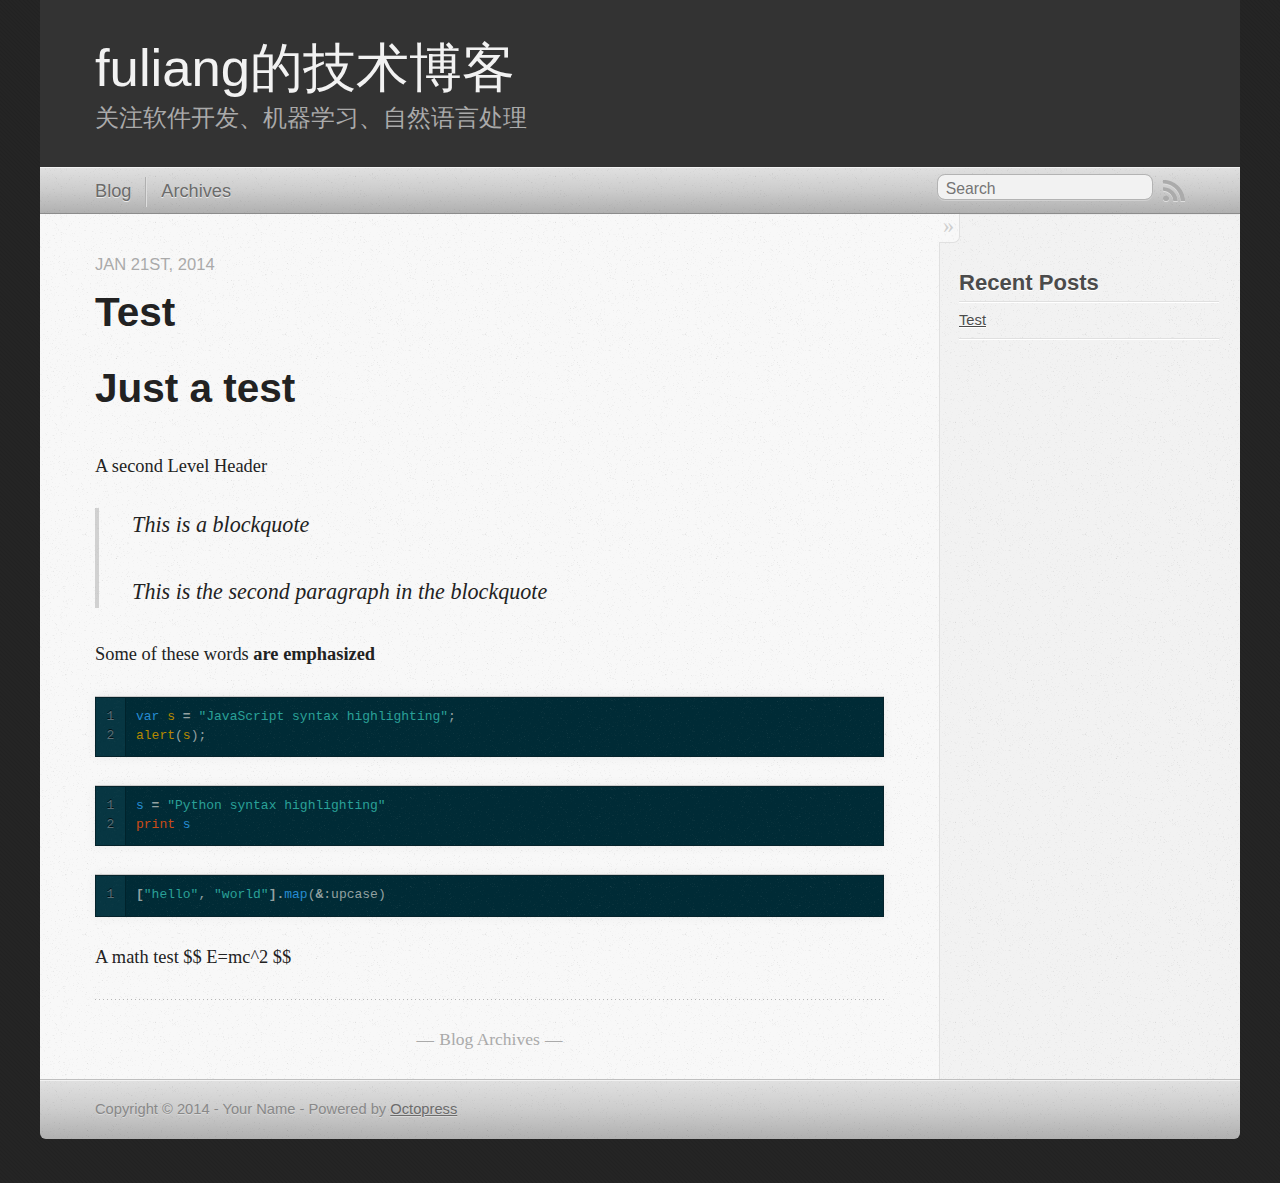
<file: index.html>
<!DOCTYPE html>
<!--[if IEMobile 7 ]><html class="no-js iem7"><![endif]-->
<!--[if lt IE 9]><html class="no-js lte-ie8"><![endif]-->
<!--[if (gt IE 8)|(gt IEMobile 7)|!(IEMobile)|!(IE)]><!--><html class="no-js" lang="en"><!--<![endif]-->
<head>
  <meta charset="utf-8">
  <title>fuliang的技术博客</title>
  <meta name="author" content="Your Name">

  
  <meta name="description" content="Just a test
A second Level Header This is a blockquote This is the second paragraph in the blockquote Some of these words are emphasized 1
2
var s &hellip;">
  

  <!-- http://t.co/dKP3o1e -->
  <meta name="HandheldFriendly" content="True">
  <meta name="MobileOptimized" content="320">
  <meta name="viewport" content="width=device-width, initial-scale=1">

  
  <link rel="canonical" href="http://fuliang.github.io">
  <link href="/favicon.png" rel="icon">
  <link href="/stylesheets/screen.css" media="screen, projection" rel="stylesheet" type="text/css">
  <link href="/atom.xml" rel="alternate" title="fuliang的技术博客" type="application/atom+xml">
  <script src="/javascripts/modernizr-2.0.js"></script>
  <script src="//ajax.googleapis.com/ajax/libs/jquery/1.9.1/jquery.min.js"></script>
  <script>!window.jQuery && document.write(unescape('%3Cscript src="./javascripts/libs/jquery.min.js"%3E%3C/script%3E'))</script>
  <script src="/javascripts/octopress.js" type="text/javascript"></script>
  <!--Fonts from Google"s Web font directory at http://google.com/webfonts -->
<!--<link href="http://fonts.googleapis.com/css?family=PT+Serif:regular,italic,bold,bolditalic" rel="stylesheet" type="text/css">
<link href="http://fonts.googleapis.com/css?family=PT+Sans:regular,italic,bold,bolditalic" rel="stylesheet" type="text/css">-->
<!-- mathjax config similar to math.stackexchange -->
<script type="text/x-mathjax-config">
MathJax.Hub.Config({
  jax: ["input/TeX", "output/HTML-CSS"],
  tex2jax: {
    inlineMath: [ ['$', '$'] ],
    displayMath: [ ['$$', '$$']],
    processEscapes: true,
    skipTags: ['script', 'noscript', 'style', 'textarea', 'pre', 'code']
  },
  messageStyle: "none",
  "HTML-CSS": { preferredFont: "TeX", availableFonts: ["STIX","TeX"] }
});
</script>
<script src="http://cdn.mathjax.org/mathjax/latest/MathJax.js?config=TeX-AMS_HTML" type="text/javascript"></script>

  

</head>

<body   >
  <header role="banner"><hgroup>
  <h1><a href="/">fuliang的技术博客</a></h1>
  
    <h2>关注软件开发、机器学习、自然语言处理</h2>
  
</hgroup>

</header>
  <nav role="navigation"><ul class="subscription" data-subscription="rss">
  <li><a href="/atom.xml" rel="subscribe-rss" title="subscribe via RSS">RSS</a></li>
  
</ul>
  
<form action="http://google.com/search" method="get">
  <fieldset role="search">
    <input type="hidden" name="q" value="site:fuliang.github.io" />
    <input class="search" type="text" name="q" results="0" placeholder="Search"/>
  </fieldset>
</form>
  
<ul class="main-navigation">
  <li><a href="/">Blog</a></li>
  <li><a href="/blog/archives">Archives</a></li>
</ul>

</nav>
  <div id="main">
    <div id="content">
      <div class="blog-index">
  
  
  
    <article>
      
  <header>
    
      <h1 class="entry-title"><a href="/blog/2014/01/21/test/">Test</a></h1>
    
    
      <p class="meta">
        








  


<time datetime="2014-01-21T15:02:56+08:00" pubdate data-updated="true">Jan 21<span>st</span>, 2014</time>
        
      </p>
    
  </header>


  <div class="entry-content"><h1 id="just-a-test">Just a test</h1>
<p>A second Level Header</p>

<blockquote>
  <p>This is a blockquote</p>

  <p>This is the second paragraph in the blockquote</p>
</blockquote>

<p>Some of these words <strong>are emphasized</strong></p>

<div class="bogus-wrapper"><notextile><figure class="code"><figcaption><span></span></figcaption><div class="highlight"><table><tr><td class="gutter"><pre class="line-numbers"><span class="line-number">1</span>
<span class="line-number">2</span>
</pre></td><td class="code"><pre><code class="javascript"><span class="line"><span class="kd">var</span> <span class="nx">s</span> <span class="o">=</span> <span class="s2">&quot;JavaScript syntax highlighting&quot;</span><span class="p">;</span>
</span><span class="line"><span class="nx">alert</span><span class="p">(</span><span class="nx">s</span><span class="p">);</span>
</span></code></pre></td></tr></table></div></figure></notextile></div>

<div class="bogus-wrapper"><notextile><figure class="code"><figcaption><span></span></figcaption><div class="highlight"><table><tr><td class="gutter"><pre class="line-numbers"><span class="line-number">1</span>
<span class="line-number">2</span>
</pre></td><td class="code"><pre><code class="python"><span class="line"><span class="n">s</span> <span class="o">=</span> <span class="s">&quot;Python syntax highlighting&quot;</span>
</span><span class="line"><span class="k">print</span> <span class="n">s</span>
</span></code></pre></td></tr></table></div></figure></notextile></div>

<div class="bogus-wrapper"><notextile><figure class="code"><figcaption><span></span></figcaption><div class="highlight"><table><tr><td class="gutter"><pre class="line-numbers"><span class="line-number">1</span>
</pre></td><td class="code"><pre><code class="ruby"><span class="line"><span class="o">[</span><span class="s2">&quot;hello&quot;</span><span class="p">,</span> <span class="s2">&quot;world&quot;</span><span class="o">].</span><span class="n">map</span><span class="p">(</span><span class="o">&amp;</span><span class="ss">:upcase</span><span class="p">)</span>
</span></code></pre></td></tr></table></div></figure></notextile></div>

<p>A math test
$$
E=mc^2
$$</p>
</div>
  
  


    </article>
  
  <div class="pagination">
    
    <a href="/blog/archives">Blog Archives</a>
    
  </div>
</div>
<aside class="sidebar">
  
    <section>
  <h1>Recent Posts</h1>
  <ul id="recent_posts">
    
      <li class="post">
        <a href="/blog/2014/01/21/test/">Test</a>
      </li>
    
  </ul>
</section>





  
</aside>

    </div>
  </div>
  <footer role="contentinfo"><p>
  Copyright &copy; 2014 - Your Name -
  <span class="credit">Powered by <a href="http://octopress.org">Octopress</a></span>
</p>

</footer>
  









</body>
</html>
</file>
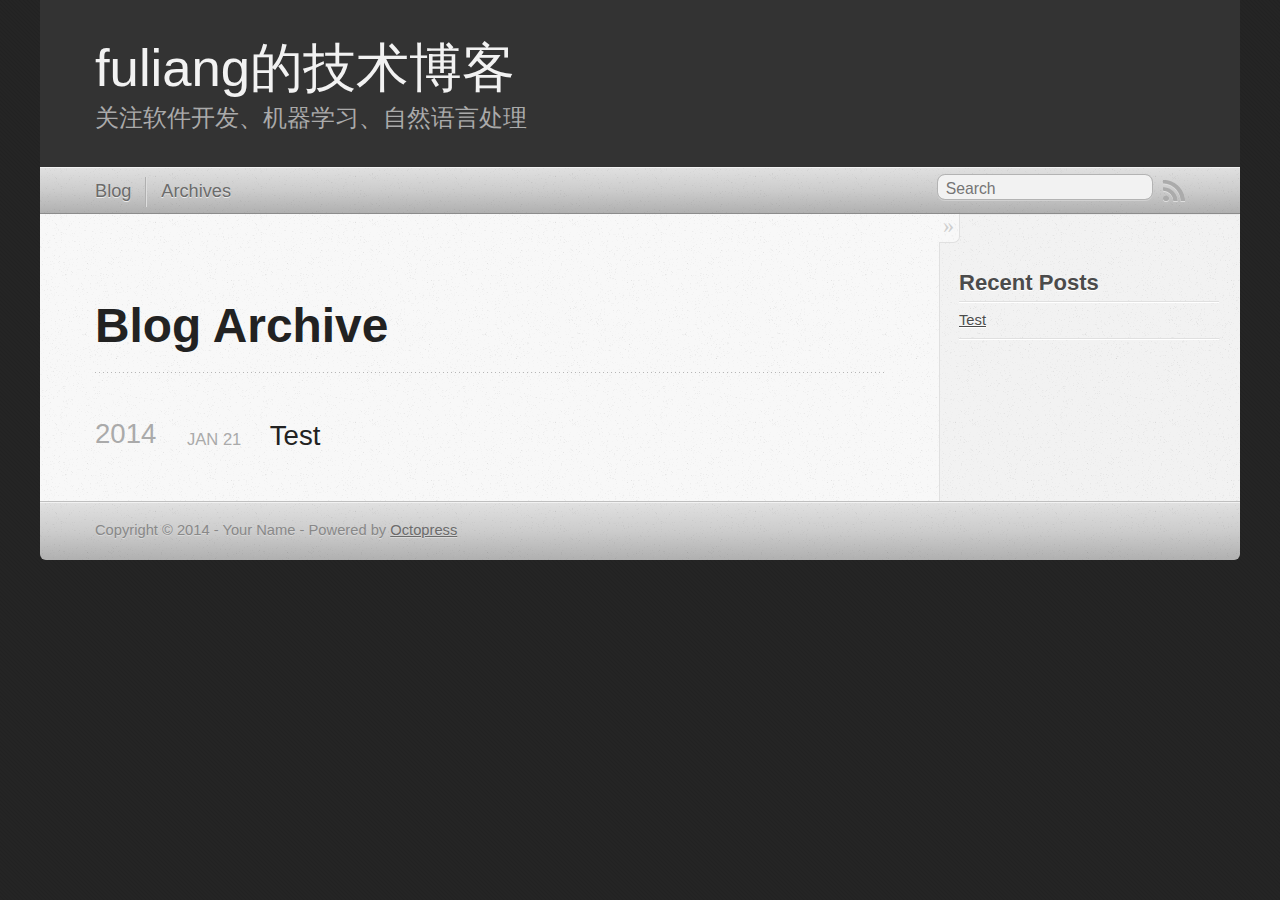
<file: blog/archives/index.html>
<!DOCTYPE html>
<!--[if IEMobile 7 ]><html class="no-js iem7"><![endif]-->
<!--[if lt IE 9]><html class="no-js lte-ie8"><![endif]-->
<!--[if (gt IE 8)|(gt IEMobile 7)|!(IEMobile)|!(IE)]><!--><html class="no-js" lang="en"><!--<![endif]-->
<head>
  <meta charset="utf-8">
  <title>Blog Archive - fuliang的技术博客</title>
  <meta name="author" content="Your Name">

  
  <meta name="description" content=" Blog Archive 2014 Test
Jan 21 2014 Recent Posts Test ">
  

  <!-- http://t.co/dKP3o1e -->
  <meta name="HandheldFriendly" content="True">
  <meta name="MobileOptimized" content="320">
  <meta name="viewport" content="width=device-width, initial-scale=1">

  
  <link rel="canonical" href="http://fuliang.github.io/blog/archives">
  <link href="/favicon.png" rel="icon">
  <link href="/stylesheets/screen.css" media="screen, projection" rel="stylesheet" type="text/css">
  <link href="/atom.xml" rel="alternate" title="fuliang的技术博客" type="application/atom+xml">
  <script src="/javascripts/modernizr-2.0.js"></script>
  <script src="//ajax.googleapis.com/ajax/libs/jquery/1.9.1/jquery.min.js"></script>
  <script>!window.jQuery && document.write(unescape('%3Cscript src="./javascripts/libs/jquery.min.js"%3E%3C/script%3E'))</script>
  <script src="/javascripts/octopress.js" type="text/javascript"></script>
  <!--Fonts from Google"s Web font directory at http://google.com/webfonts -->
<!--<link href="http://fonts.googleapis.com/css?family=PT+Serif:regular,italic,bold,bolditalic" rel="stylesheet" type="text/css">
<link href="http://fonts.googleapis.com/css?family=PT+Sans:regular,italic,bold,bolditalic" rel="stylesheet" type="text/css">-->
<!-- mathjax config similar to math.stackexchange -->
<script type="text/x-mathjax-config">
MathJax.Hub.Config({
  jax: ["input/TeX", "output/HTML-CSS"],
  tex2jax: {
    inlineMath: [ ['$', '$'] ],
    displayMath: [ ['$$', '$$']],
    processEscapes: true,
    skipTags: ['script', 'noscript', 'style', 'textarea', 'pre', 'code']
  },
  messageStyle: "none",
  "HTML-CSS": { preferredFont: "TeX", availableFonts: ["STIX","TeX"] }
});
</script>
<script src="http://cdn.mathjax.org/mathjax/latest/MathJax.js?config=TeX-AMS_HTML" type="text/javascript"></script>

  

</head>

<body   >
  <header role="banner"><hgroup>
  <h1><a href="/">fuliang的技术博客</a></h1>
  
    <h2>关注软件开发、机器学习、自然语言处理</h2>
  
</hgroup>

</header>
  <nav role="navigation"><ul class="subscription" data-subscription="rss">
  <li><a href="/atom.xml" rel="subscribe-rss" title="subscribe via RSS">RSS</a></li>
  
</ul>
  
<form action="http://google.com/search" method="get">
  <fieldset role="search">
    <input type="hidden" name="q" value="site:fuliang.github.io" />
    <input class="search" type="text" name="q" results="0" placeholder="Search"/>
  </fieldset>
</form>
  
<ul class="main-navigation">
  <li><a href="/">Blog</a></li>
  <li><a href="/blog/archives">Archives</a></li>
</ul>

</nav>
  <div id="main">
    <div id="content">
      <div>
<article role="article">
  
  <header>
    <h1 class="entry-title">Blog Archive</h1>
    
  </header>
  
  <div id="blog-archives">



  
  <h2>2014</h2>

<article>
  
<h1><a href="/blog/2014/01/21/test/">Test</a></h1>
<time datetime="2014-01-21T15:02:56+08:00" pubdate><span class='month'>Jan</span> <span class='day'>21</span> <span class='year'>2014</span></time>


</article>

</div>

  
</article>

</div>

<aside class="sidebar">
  
    <section>
  <h1>Recent Posts</h1>
  <ul id="recent_posts">
    
      <li class="post">
        <a href="/blog/2014/01/21/test/">Test</a>
      </li>
    
  </ul>
</section>





  
</aside>


    </div>
  </div>
  <footer role="contentinfo"><p>
  Copyright &copy; 2014 - Your Name -
  <span class="credit">Powered by <a href="http://octopress.org">Octopress</a></span>
</p>

</footer>
  









</body>
</html>
</file>
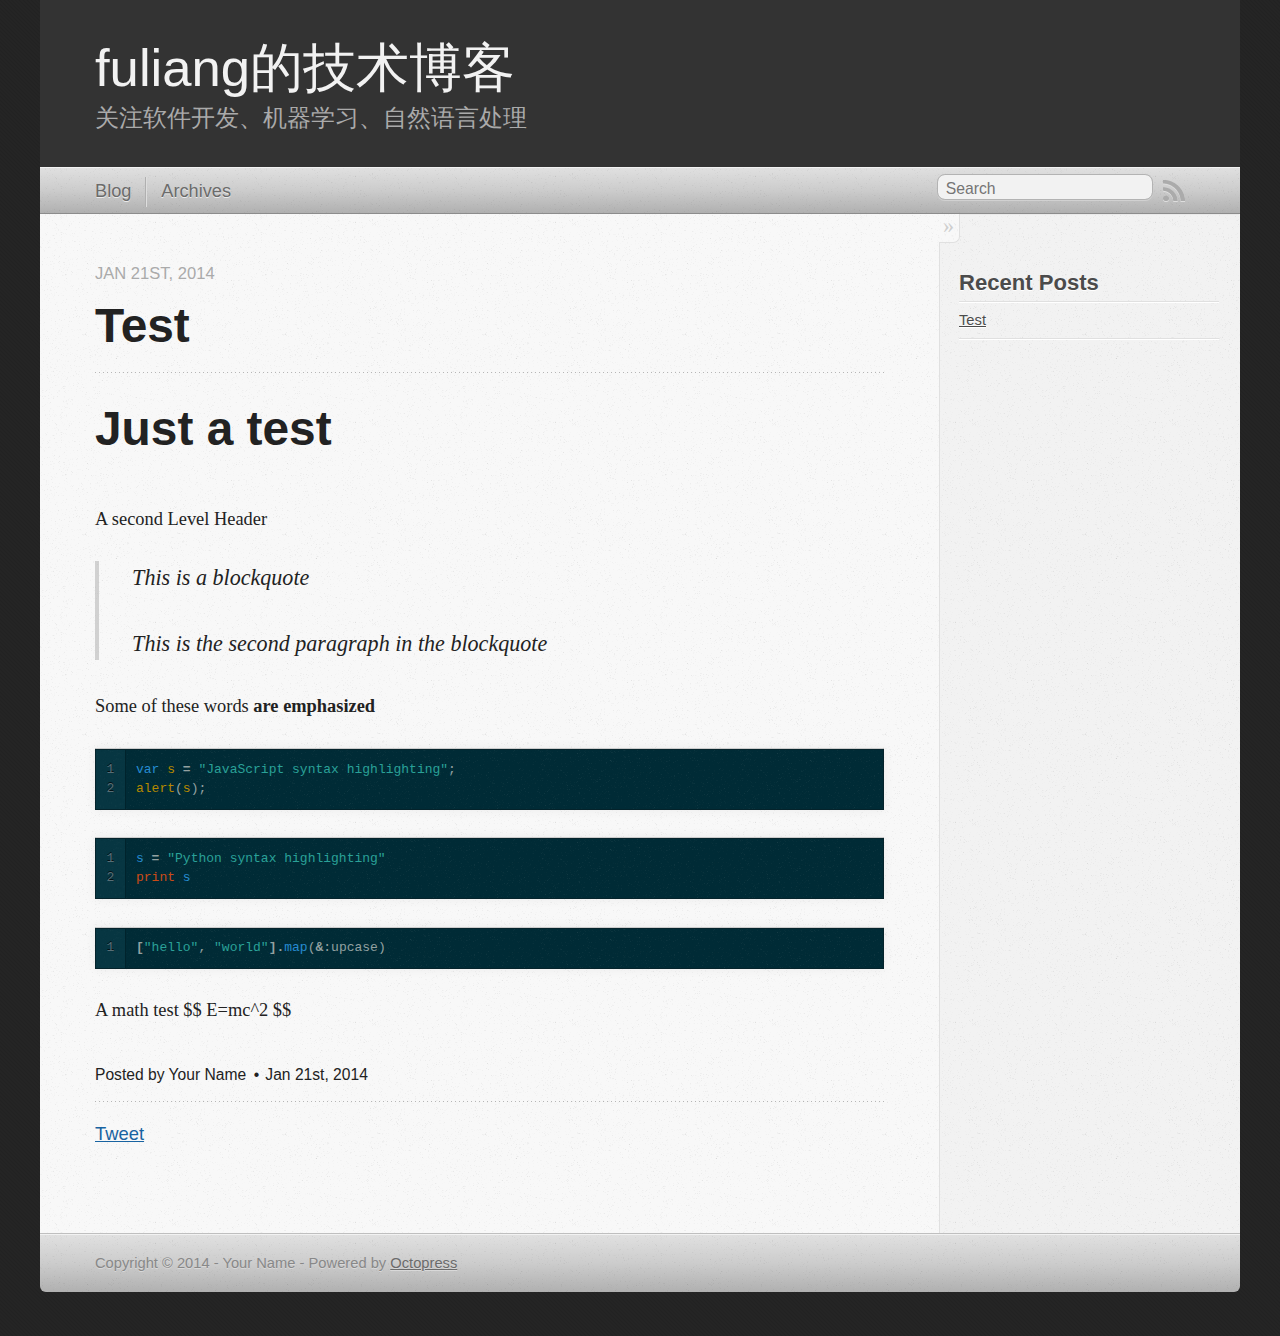
<file: blog/2014/01/21/test/index.html>
<!DOCTYPE html>
<!--[if IEMobile 7 ]><html class="no-js iem7"><![endif]-->
<!--[if lt IE 9]><html class="no-js lte-ie8"><![endif]-->
<!--[if (gt IE 8)|(gt IEMobile 7)|!(IEMobile)|!(IE)]><!--><html class="no-js" lang="en"><!--<![endif]-->
<head>
  <meta charset="utf-8">
  <title>Test - fuliang的技术博客</title>
  <meta name="author" content="Your Name">

  
  <meta name="description" content="Just a test
A second Level Header This is a blockquote This is the second paragraph in the blockquote Some of these words are emphasized 1
2
var s &hellip;">
  

  <!-- http://t.co/dKP3o1e -->
  <meta name="HandheldFriendly" content="True">
  <meta name="MobileOptimized" content="320">
  <meta name="viewport" content="width=device-width, initial-scale=1">

  
  <link rel="canonical" href="http://fuliang.github.io/blog/2014/01/21/test">
  <link href="/favicon.png" rel="icon">
  <link href="/stylesheets/screen.css" media="screen, projection" rel="stylesheet" type="text/css">
  <link href="/atom.xml" rel="alternate" title="fuliang的技术博客" type="application/atom+xml">
  <script src="/javascripts/modernizr-2.0.js"></script>
  <script src="//ajax.googleapis.com/ajax/libs/jquery/1.9.1/jquery.min.js"></script>
  <script>!window.jQuery && document.write(unescape('%3Cscript src="./javascripts/libs/jquery.min.js"%3E%3C/script%3E'))</script>
  <script src="/javascripts/octopress.js" type="text/javascript"></script>
  <!--Fonts from Google"s Web font directory at http://google.com/webfonts -->
<!--<link href="http://fonts.googleapis.com/css?family=PT+Serif:regular,italic,bold,bolditalic" rel="stylesheet" type="text/css">
<link href="http://fonts.googleapis.com/css?family=PT+Sans:regular,italic,bold,bolditalic" rel="stylesheet" type="text/css">-->
<!-- mathjax config similar to math.stackexchange -->
<script type="text/x-mathjax-config">
MathJax.Hub.Config({
  jax: ["input/TeX", "output/HTML-CSS"],
  tex2jax: {
    inlineMath: [ ['$', '$'] ],
    displayMath: [ ['$$', '$$']],
    processEscapes: true,
    skipTags: ['script', 'noscript', 'style', 'textarea', 'pre', 'code']
  },
  messageStyle: "none",
  "HTML-CSS": { preferredFont: "TeX", availableFonts: ["STIX","TeX"] }
});
</script>
<script src="http://cdn.mathjax.org/mathjax/latest/MathJax.js?config=TeX-AMS_HTML" type="text/javascript"></script>

  

</head>

<body   >
  <header role="banner"><hgroup>
  <h1><a href="/">fuliang的技术博客</a></h1>
  
    <h2>关注软件开发、机器学习、自然语言处理</h2>
  
</hgroup>

</header>
  <nav role="navigation"><ul class="subscription" data-subscription="rss">
  <li><a href="/atom.xml" rel="subscribe-rss" title="subscribe via RSS">RSS</a></li>
  
</ul>
  
<form action="http://google.com/search" method="get">
  <fieldset role="search">
    <input type="hidden" name="q" value="site:fuliang.github.io" />
    <input class="search" type="text" name="q" results="0" placeholder="Search"/>
  </fieldset>
</form>
  
<ul class="main-navigation">
  <li><a href="/">Blog</a></li>
  <li><a href="/blog/archives">Archives</a></li>
</ul>

</nav>
  <div id="main">
    <div id="content">
      <div>
<article class="hentry" role="article">
  
  <header>
    
      <h1 class="entry-title">Test</h1>
    
    
      <p class="meta">
        








  


<time datetime="2014-01-21T15:02:56+08:00" pubdate data-updated="true">Jan 21<span>st</span>, 2014</time>
        
      </p>
    
  </header>


<div class="entry-content"><h1 id="just-a-test">Just a test</h1>
<p>A second Level Header</p>

<blockquote>
  <p>This is a blockquote</p>

  <p>This is the second paragraph in the blockquote</p>
</blockquote>

<p>Some of these words <strong>are emphasized</strong></p>

<div class="bogus-wrapper"><notextile><figure class="code"><figcaption><span></span></figcaption><div class="highlight"><table><tr><td class="gutter"><pre class="line-numbers"><span class="line-number">1</span>
<span class="line-number">2</span>
</pre></td><td class="code"><pre><code class="javascript"><span class="line"><span class="kd">var</span> <span class="nx">s</span> <span class="o">=</span> <span class="s2">&quot;JavaScript syntax highlighting&quot;</span><span class="p">;</span>
</span><span class="line"><span class="nx">alert</span><span class="p">(</span><span class="nx">s</span><span class="p">);</span>
</span></code></pre></td></tr></table></div></figure></notextile></div>

<div class="bogus-wrapper"><notextile><figure class="code"><figcaption><span></span></figcaption><div class="highlight"><table><tr><td class="gutter"><pre class="line-numbers"><span class="line-number">1</span>
<span class="line-number">2</span>
</pre></td><td class="code"><pre><code class="python"><span class="line"><span class="n">s</span> <span class="o">=</span> <span class="s">&quot;Python syntax highlighting&quot;</span>
</span><span class="line"><span class="k">print</span> <span class="n">s</span>
</span></code></pre></td></tr></table></div></figure></notextile></div>

<div class="bogus-wrapper"><notextile><figure class="code"><figcaption><span></span></figcaption><div class="highlight"><table><tr><td class="gutter"><pre class="line-numbers"><span class="line-number">1</span>
</pre></td><td class="code"><pre><code class="ruby"><span class="line"><span class="o">[</span><span class="s2">&quot;hello&quot;</span><span class="p">,</span> <span class="s2">&quot;world&quot;</span><span class="o">].</span><span class="n">map</span><span class="p">(</span><span class="o">&amp;</span><span class="ss">:upcase</span><span class="p">)</span>
</span></code></pre></td></tr></table></div></figure></notextile></div>

<p>A math test
$$
E=mc^2
$$</p>
</div>


  <footer>
    <p class="meta">
      
  

<span class="byline author vcard">Posted by <span class="fn">Your Name</span></span>

      








  


<time datetime="2014-01-21T15:02:56+08:00" pubdate data-updated="true">Jan 21<span>st</span>, 2014</time>
      


    </p>
    
      <div class="sharing">
  
  <a href="//twitter.com/share" class="twitter-share-button" data-url="http://fuliang.github.io/blog/2014/01/21/test/" data-via="" data-counturl="http://fuliang.github.io/blog/2014/01/21/test/" >Tweet</a>
  
  
  
</div>

    
    <p class="meta">
      
      
    </p>
  </footer>
</article>

</div>

<aside class="sidebar">
  
    <section>
  <h1>Recent Posts</h1>
  <ul id="recent_posts">
    
      <li class="post">
        <a href="/blog/2014/01/21/test/">Test</a>
      </li>
    
  </ul>
</section>





  
</aside>


    </div>
  </div>
  <footer role="contentinfo"><p>
  Copyright &copy; 2014 - Your Name -
  <span class="credit">Powered by <a href="http://octopress.org">Octopress</a></span>
</p>

</footer>
  









</body>
</html>
</file>
<file: stylesheets/screen.css>
html,body,div,span,applet,object,iframe,h1,h2,h3,h4,h5,h6,p,blockquote,pre,a,abbr,acronym,address,big,cite,code,del,dfn,em,img,ins,kbd,q,s,samp,small,strike,strong,sub,sup,tt,var,b,u,i,center,dl,dt,dd,ol,ul,li,fieldset,form,label,legend,table,caption,tbody,tfoot,thead,tr,th,td,article,aside,canvas,details,embed,figure,figcaption,footer,header,hgroup,menu,nav,output,ruby,section,summary,time,mark,audio,video{margin:0;padding:0;border:0;font:inherit;font-size:100%;vertical-align:baseline}html{line-height:1}ol,ul{list-style:none}table{border-collapse:collapse;border-spacing:0}caption,th,td{text-align:left;font-weight:normal;vertical-align:middle}q,blockquote{quotes:none}q:before,q:after,blockquote:before,blockquote:after{content:"";content:none}a img{border:none}article,aside,details,figcaption,figure,footer,header,hgroup,menu,nav,section,summary{display:block}a{color:#1863a1}a:visited{color:#751590}a:focus{color:#0181eb}a:hover{color:#0181eb}a:active{color:#01579f}aside.sidebar a{color:#222}aside.sidebar a:focus{color:#0181eb}aside.sidebar a:hover{color:#0181eb}aside.sidebar a:active{color:#01579f}a{-webkit-transition:color 0.3s;-moz-transition:color 0.3s;-o-transition:color 0.3s;transition:color 0.3s}html{background:#252525 url('/images/line-tile.png?1390287301') top left}body>div#main{background:#f2f2f2 url('/images/noise.png?1390287301') top left;border-bottom:1px solid #bfbfbf}body>div#main>div{background:#f8f8f8 url('/images/noise.png?1390287301') top left;border-right:1px solid #e0e0e0}.heading,body>header h1,h1,h2,h3,h4,h5,h6{font-family:"PT Serif","Georgia","Helvetica Neue",Arial,sans-serif}.sans,body>header h2,article header p.meta,article>footer,#content .blog-index footer,html .gist .gist-file .gist-meta,#blog-archives a.category,#blog-archives time,aside.sidebar section,body>footer{font-family:"PT Sans","Helvetica Neue",Arial,sans-serif}.serif,body,#content .blog-index a[rel=full-article]{font-family:"PT Serif",Georgia,Times,"Times New Roman",serif}.mono,pre,code,tt,p code,li code{font-family:Menlo,Monaco,"Andale Mono","lucida console","Courier New",monospace}body>header h1{font-size:2.2em;font-family:"PT Serif","Georgia","Helvetica Neue",Arial,sans-serif;font-weight:normal;line-height:1.2em;margin-bottom:0.6667em}body>header h2{font-family:"PT Serif","Georgia","Helvetica Neue",Arial,sans-serif}body{line-height:1.5em;color:#222}h1{font-size:2.2em;line-height:1.2em}@media only screen and (min-width: 992px){body{font-size:1.15em}h1{font-size:2.6em;line-height:1.2em}}h1,h2,h3,h4,h5,h6{text-rendering:optimizelegibility;margin-bottom:1em;font-weight:bold}h2,section h1{font-size:1.5em}h3,section h2,section section h1{font-size:1.3em}h4,section h3,section section h2,section section section h1{font-size:1em}h5,section h4,section section h3{font-size:.9em}h6,section h5,section section h4,section section section h3{font-size:.8em}p,article blockquote,ul,ol{margin-bottom:1.5em}ul{list-style-type:disc}ul ul{list-style-type:circle;margin-bottom:0px}ul ul ul{list-style-type:square;margin-bottom:0px}ol{list-style-type:decimal}ol ol{list-style-type:lower-alpha;margin-bottom:0px}ol ol ol{list-style-type:lower-roman;margin-bottom:0px}ul,ul ul,ul ol,ol,ol ul,ol ol{margin-left:1.3em}ul ul,ul ol,ol ul,ol ol{margin-bottom:0em}strong{font-weight:bold}em{font-style:italic}sup,sub{font-size:0.75em;position:relative;display:inline-block;padding:0 .2em;line-height:.8em}sup{top:-.5em}sub{bottom:-.5em}a[rev='footnote']{font-size:.75em;padding:0 .3em;line-height:1}q{font-style:italic}q:before{content:"\201C"}q:after{content:"\201D"}em,dfn{font-style:italic}strong,dfn{font-weight:bold}del,s{text-decoration:line-through}abbr,acronym{border-bottom:1px dotted;cursor:help}hr{margin-bottom:0.2em}small{font-size:.8em}big{font-size:1.2em}article blockquote{font-style:italic;position:relative;font-size:1.2em;line-height:1.5em;padding-left:1em;border-left:4px solid rgba(170,170,170,0.5)}article blockquote cite{font-style:italic}article blockquote cite a{color:#aaa !important;word-wrap:break-word}article blockquote cite:before{content:'\2014';padding-right:.3em;padding-left:.3em;color:#aaa}@media only screen and (min-width: 992px){article blockquote{padding-left:1.5em;border-left-width:4px}}.pullquote-right:before,.pullquote-left:before{padding:0;border:none;content:attr(data-pullquote);float:right;width:45%;margin:.5em 0 1em 1.5em;position:relative;top:7px;font-size:1.4em;line-height:1.45em}.pullquote-left:before{float:left;margin:.5em 1.5em 1em 0}.force-wrap,article a,aside.sidebar a{white-space:-moz-pre-wrap;white-space:-pre-wrap;white-space:-o-pre-wrap;white-space:pre-wrap;word-wrap:break-word}.group,body>header,body>nav,body>footer,body #content>article,body #content>div>article,body #content>div>section,body div.pagination,aside.sidebar,#main,#content,.sidebar{*zoom:1}.group:after,body>header:after,body>nav:after,body>footer:after,body #content>article:after,body #content>div>section:after,body div.pagination:after,#main:after,#content:after,.sidebar:after{content:"";display:table;clear:both}body{-webkit-text-size-adjust:none;max-width:1200px;position:relative;margin:0 auto}body>header,body>nav,body>footer,body #content>article,body #content>div>article,body #content>div>section{padding-left:18px;padding-right:18px}@media only screen and (min-width: 480px){body>header,body>nav,body>footer,body #content>article,body #content>div>article,body #content>div>section{padding-left:25px;padding-right:25px}}@media only screen and (min-width: 768px){body>header,body>nav,body>footer,body #content>article,body #content>div>article,body #content>div>section{padding-left:35px;padding-right:35px}}@media only screen and (min-width: 992px){body>header,body>nav,body>footer,body #content>article,body #content>div>article,body #content>div>section{padding-left:55px;padding-right:55px}}body div.pagination{margin-left:18px;margin-right:18px}@media only screen and (min-width: 480px){body div.pagination{margin-left:25px;margin-right:25px}}@media only screen and (min-width: 768px){body div.pagination{margin-left:35px;margin-right:35px}}@media only screen and (min-width: 992px){body div.pagination{margin-left:55px;margin-right:55px}}body>header{font-size:1em;padding-top:1.5em;padding-bottom:1.5em}#content{overflow:hidden}#content>div,#content>article{width:100%}aside.sidebar{float:none;padding:0 18px 1px;background-color:#f7f7f7;border-top:1px solid #e0e0e0}.flex-content,article img,article video,article .flash-video,aside.sidebar img{max-width:100%;height:auto}.basic-alignment.left,article img.left,article video.left,article .left.flash-video,aside.sidebar img.left{float:left;margin-right:1.5em}.basic-alignment.right,article img.right,article video.right,article .right.flash-video,aside.sidebar img.right{float:right;margin-left:1.5em}.basic-alignment.center,article img.center,article video.center,article .center.flash-video,aside.sidebar img.center{display:block;margin:0 auto 1.5em}.basic-alignment.left,article img.left,article video.left,article .left.flash-video,aside.sidebar img.left,.basic-alignment.right,article img.right,article video.right,article .right.flash-video,aside.sidebar img.right{margin-bottom:.8em}.toggle-sidebar,.no-sidebar .toggle-sidebar{display:none}@media only screen and (min-width: 750px){body.sidebar-footer aside.sidebar{float:none;width:auto;clear:left;margin:0;padding:0 35px 1px;background-color:#f7f7f7;border-top:1px solid #eaeaea}body.sidebar-footer aside.sidebar section.odd,body.sidebar-footer aside.sidebar section.even{float:left;width:48%}body.sidebar-footer aside.sidebar section.odd{margin-left:0}body.sidebar-footer aside.sidebar section.even{margin-left:4%}body.sidebar-footer aside.sidebar.thirds section{width:30%;margin-left:5%}body.sidebar-footer aside.sidebar.thirds section.first{margin-left:0;clear:both}}body.sidebar-footer #content{margin-right:0px}body.sidebar-footer .toggle-sidebar{display:none}@media only screen and (min-width: 550px){body>header{font-size:1em}}@media only screen and (min-width: 750px){aside.sidebar{float:none;width:auto;clear:left;margin:0;padding:0 35px 1px;background-color:#f7f7f7;border-top:1px solid #eaeaea}aside.sidebar section.odd,aside.sidebar section.even{float:left;width:48%}aside.sidebar section.odd{margin-left:0}aside.sidebar section.even{margin-left:4%}aside.sidebar.thirds section{width:30%;margin-left:5%}aside.sidebar.thirds section.first{margin-left:0;clear:both}}@media only screen and (min-width: 768px){body{-webkit-text-size-adjust:auto}body>header{font-size:1.2em}#main{padding:0;margin:0 auto}#content{overflow:visible;margin-right:240px;position:relative}.no-sidebar #content{margin-right:0;border-right:0}.collapse-sidebar #content{margin-right:20px}#content>div,#content>article{padding-top:17.5px;padding-bottom:17.5px;float:left}aside.sidebar{width:210px;padding:0 15px 15px;background:none;clear:none;float:left;margin:0 -100% 0 0}aside.sidebar section{width:auto;margin-left:0}aside.sidebar section.odd,aside.sidebar section.even{float:none;width:auto;margin-left:0}.collapse-sidebar aside.sidebar{float:none;width:auto;clear:left;margin:0;padding:0 35px 1px;background-color:#f7f7f7;border-top:1px solid #eaeaea}.collapse-sidebar aside.sidebar section.odd,.collapse-sidebar aside.sidebar section.even{float:left;width:48%}.collapse-sidebar aside.sidebar section.odd{margin-left:0}.collapse-sidebar aside.sidebar section.even{margin-left:4%}.collapse-sidebar aside.sidebar.thirds section{width:30%;margin-left:5%}.collapse-sidebar aside.sidebar.thirds section.first{margin-left:0;clear:both}}@media only screen and (min-width: 992px){body>header{font-size:1.3em}#content{margin-right:300px}#content>div,#content>article{padding-top:27.5px;padding-bottom:27.5px}aside.sidebar{width:260px;padding:1.2em 20px 20px}.collapse-sidebar aside.sidebar{padding-left:55px;padding-right:55px}}@media only screen and (min-width: 768px){ul,ol{margin-left:0}}body>header{background:#333}body>header h1{display:inline-block;margin:0}body>header h1 a,body>header h1 a:visited,body>header h1 a:hover{color:#f2f2f2;text-decoration:none}body>header h2{margin:.2em 0 0;font-size:1em;color:#aaa;font-weight:normal}body>nav{position:relative;background-color:#ccc;background:url('/images/noise.png?1390287301'),-webkit-gradient(linear, 50% 0%, 50% 100%, color-stop(0%, #e0e0e0), color-stop(50%, #cccccc), color-stop(100%, #b0b0b0));background:url('/images/noise.png?1390287301'),-webkit-linear-gradient(#e0e0e0,#cccccc,#b0b0b0);background:url('/images/noise.png?1390287301'),-moz-linear-gradient(#e0e0e0,#cccccc,#b0b0b0);background:url('/images/noise.png?1390287301'),-o-linear-gradient(#e0e0e0,#cccccc,#b0b0b0);background:url('/images/noise.png?1390287301'),linear-gradient(#e0e0e0,#cccccc,#b0b0b0);border-top:1px solid #f2f2f2;border-bottom:1px solid #8c8c8c;padding-top:.35em;padding-bottom:.35em}body>nav form{-webkit-background-clip:padding;-moz-background-clip:padding;background-clip:padding-box;margin:0;padding:0}body>nav form .search{padding:.3em .5em 0;font-size:.85em;font-family:"PT Sans","Helvetica Neue",Arial,sans-serif;line-height:1.1em;width:95%;-webkit-border-radius:0.5em;-moz-border-radius:0.5em;-ms-border-radius:0.5em;-o-border-radius:0.5em;border-radius:0.5em;-webkit-background-clip:padding;-moz-background-clip:padding;background-clip:padding-box;-webkit-box-shadow:#d1d1d1 0 1px;-moz-box-shadow:#d1d1d1 0 1px;box-shadow:#d1d1d1 0 1px;background-color:#f2f2f2;border:1px solid #b3b3b3;color:#888}body>nav form .search:focus{color:#444;border-color:#80b1df;-webkit-box-shadow:#80b1df 0 0 4px,#80b1df 0 0 3px inset;-moz-box-shadow:#80b1df 0 0 4px,#80b1df 0 0 3px inset;box-shadow:#80b1df 0 0 4px,#80b1df 0 0 3px inset;background-color:#fff;outline:none}body>nav fieldset[role=search]{float:right;width:48%}body>nav fieldset.mobile-nav{float:left;width:48%}body>nav fieldset.mobile-nav select{width:100%;font-size:.8em;border:1px solid #888}body>nav ul{display:none}@media only screen and (min-width: 550px){body>nav{font-size:.9em}body>nav ul{margin:0;padding:0;border:0;overflow:hidden;*zoom:1;float:left;display:block;padding-top:.15em}body>nav ul li{list-style-image:none;list-style-type:none;margin-left:0;white-space:nowrap;display:inline;float:left;padding-left:0;padding-right:0}body>nav ul li:first-child,body>nav ul li.first{padding-left:0}body>nav ul li:last-child{padding-right:0}body>nav ul li.last{padding-right:0}body>nav ul.subscription{margin-left:.8em;float:right}body>nav ul.subscription li:last-child a{padding-right:0}body>nav ul li{margin:0}body>nav a{color:#6b6b6b;font-family:"PT Sans","Helvetica Neue",Arial,sans-serif;text-shadow:#ebebeb 0 1px;float:left;text-decoration:none;font-size:1.1em;padding:.1em 0;line-height:1.5em}body>nav a:visited{color:#6b6b6b}body>nav a:hover{color:#2b2b2b}body>nav li+li{border-left:1px solid #b0b0b0;margin-left:.8em}body>nav li+li a{padding-left:.8em;border-left:1px solid #dedede}body>nav form{float:right;text-align:left;padding-left:.8em;width:175px}body>nav form .search{width:93%;font-size:.95em;line-height:1.2em}body>nav ul[data-subscription$=email]+form{width:97px}body>nav ul[data-subscription$=email]+form .search{width:91%}body>nav fieldset.mobile-nav{display:none}body>nav fieldset[role=search]{width:99%}}@media only screen and (min-width: 992px){body>nav form{width:215px}body>nav ul[data-subscription$=email]+form{width:147px}}.no-placeholder body>nav .search{background:#f2f2f2 url('/images/search.png?1390287301') 0.3em 0.25em no-repeat;text-indent:1.3em}@media only screen and (min-width: 550px){.maskImage body>nav ul[data-subscription$=email]+form{width:123px}}@media only screen and (min-width: 992px){.maskImage body>nav ul[data-subscription$=email]+form{width:173px}}.maskImage ul.subscription{position:relative;top:.2em}.maskImage ul.subscription li,.maskImage ul.subscription a{border:0;padding:0}.maskImage a[rel=subscribe-rss]{position:relative;top:0px;text-indent:-999999em;background-color:#dedede;border:0;padding:0}.maskImage a[rel=subscribe-rss],.maskImage a[rel=subscribe-rss]:after{-webkit-mask-image:url('/images/rss.png?1390287301');-moz-mask-image:url('/images/rss.png?1390287301');-ms-mask-image:url('/images/rss.png?1390287301');-o-mask-image:url('/images/rss.png?1390287301');mask-image:url('/images/rss.png?1390287301');-webkit-mask-repeat:no-repeat;-moz-mask-repeat:no-repeat;-ms-mask-repeat:no-repeat;-o-mask-repeat:no-repeat;mask-repeat:no-repeat;width:22px;height:22px}.maskImage a[rel=subscribe-rss]:after{content:"";position:absolute;top:-1px;left:0;background-color:#ababab}.maskImage a[rel=subscribe-rss]:hover:after{background-color:#9e9e9e}.maskImage a[rel=subscribe-email]{position:relative;top:0px;text-indent:-999999em;background-color:#dedede;border:0;padding:0}.maskImage a[rel=subscribe-email],.maskImage a[rel=subscribe-email]:after{-webkit-mask-image:url('/images/email.png?1390287301');-moz-mask-image:url('/images/email.png?1390287301');-ms-mask-image:url('/images/email.png?1390287301');-o-mask-image:url('/images/email.png?1390287301');mask-image:url('/images/email.png?1390287301');-webkit-mask-repeat:no-repeat;-moz-mask-repeat:no-repeat;-ms-mask-repeat:no-repeat;-o-mask-repeat:no-repeat;mask-repeat:no-repeat;width:28px;height:22px}.maskImage a[rel=subscribe-email]:after{content:"";position:absolute;top:-1px;left:0;background-color:#ababab}.maskImage a[rel=subscribe-email]:hover:after{background-color:#9e9e9e}article{padding-top:1em}article header{position:relative;padding-top:2em;padding-bottom:1em;margin-bottom:1em;background:url('[data-uri]') bottom left repeat-x}article header h1{margin:0}article header h1 a{text-decoration:none}article header h1 a:hover{text-decoration:underline}article header p{font-size:.9em;color:#aaa;margin:0}article header p.meta{text-transform:uppercase;position:absolute;top:0}@media only screen and (min-width: 768px){article header{margin-bottom:1.5em;padding-bottom:1em;background:url('[data-uri]') bottom left repeat-x}}article h2{padding-top:0.8em;background:url('[data-uri]') top left repeat-x}.entry-content article h2:first-child,article header+h2{padding-top:0}article h2:first-child,article header+h2{background:none}article .feature{padding-top:.5em;margin-bottom:1em;padding-bottom:1em;background:url('[data-uri]') bottom left repeat-x;font-size:2.0em;font-style:italic;line-height:1.3em}article img,article video,article .flash-video{-webkit-border-radius:0.3em;-moz-border-radius:0.3em;-ms-border-radius:0.3em;-o-border-radius:0.3em;border-radius:0.3em;-webkit-box-shadow:rgba(0,0,0,0.15) 0 1px 4px;-moz-box-shadow:rgba(0,0,0,0.15) 0 1px 4px;box-shadow:rgba(0,0,0,0.15) 0 1px 4px;-webkit-box-sizing:border-box;-moz-box-sizing:border-box;box-sizing:border-box;border:#fff 0.5em solid}article video,article .flash-video{margin:0 auto 1.5em}article video{display:block;width:100%}article .flash-video>div{position:relative;display:block;padding-bottom:56.25%;padding-top:1px;height:0;overflow:hidden}article .flash-video>div iframe,article .flash-video>div object,article .flash-video>div embed{position:absolute;top:0;left:0;width:100%;height:100%}article>footer{padding-bottom:2.5em;margin-top:2em}article>footer p.meta{margin-bottom:.8em;font-size:.85em;clear:both;overflow:hidden}.blog-index article+article{background:url('[data-uri]') top left repeat-x}#content .blog-index{padding-top:0;padding-bottom:0}#content .blog-index article{padding-top:2em}#content .blog-index article header{background:none;padding-bottom:0}#content .blog-index article h1{font-size:2.2em}#content .blog-index article h1 a{color:inherit}#content .blog-index article h1 a:hover{color:#0181eb}#content .blog-index a[rel=full-article]{background:#ebebeb;display:inline-block;padding:.4em .8em;margin-right:.5em;text-decoration:none;color:#666;-webkit-transition:background-color 0.5s;-moz-transition:background-color 0.5s;-o-transition:background-color 0.5s;transition:background-color 0.5s}#content .blog-index a[rel=full-article]:hover{background:#0181eb;text-shadow:none;color:#f8f8f8}#content .blog-index footer{margin-top:1em}.separator,article>footer .byline+time:before,article>footer time+time:before,article>footer .comments:before,article>footer .byline ~ .categories:before{content:"\2022 ";padding:0 .4em 0 .2em;display:inline-block}#content div.pagination{text-align:center;font-size:.95em;position:relative;background:url('[data-uri]') top left repeat-x;padding-top:1.5em;padding-bottom:1.5em}#content div.pagination a{text-decoration:none;color:#aaa}#content div.pagination a.prev{position:absolute;left:0}#content div.pagination a.next{position:absolute;right:0}#content div.pagination a:hover{color:#0181eb}#content div.pagination a[href*=archive]:before,#content div.pagination a[href*=archive]:after{content:'\2014';padding:0 .3em}p.meta+.sharing{padding-top:1em;padding-left:0;background:url('[data-uri]') top left repeat-x}#fb-root{display:none}.highlight,html .gist .gist-file .gist-syntax .gist-highlight{border:1px solid #05232b !important}.highlight table td.code,html .gist .gist-file .gist-syntax .gist-highlight table td.code{width:100%}.highlight .line-numbers,html .gist .gist-file .gist-syntax .highlight .line_numbers{text-align:right;font-size:13px;line-height:1.45em;background:#073642 url('/images/noise.png?1390287301') top left !important;border-right:1px solid #00232c !important;-webkit-box-shadow:#083e4b -1px 0 inset;-moz-box-shadow:#083e4b -1px 0 inset;box-shadow:#083e4b -1px 0 inset;text-shadow:#021014 0 -1px;padding:.8em !important;-webkit-border-radius:0;-moz-border-radius:0;-ms-border-radius:0;-o-border-radius:0;border-radius:0}.highlight .line-numbers span,html .gist .gist-file .gist-syntax .highlight .line_numbers span{color:#586e75 !important}figure.code,.gist-file,pre{-webkit-box-shadow:rgba(0,0,0,0.06) 0 0 10px;-moz-box-shadow:rgba(0,0,0,0.06) 0 0 10px;box-shadow:rgba(0,0,0,0.06) 0 0 10px}figure.code .highlight pre,.gist-file .highlight pre,pre .highlight pre{-webkit-box-shadow:none;-moz-box-shadow:none;box-shadow:none}.gist .highlight *::-moz-selection,figure.code .highlight *::-moz-selection{background:#386774;color:inherit;text-shadow:#002b36 0 1px}.gist .highlight *::-webkit-selection,figure.code .highlight *::-webkit-selection{background:#386774;color:inherit;text-shadow:#002b36 0 1px}.gist .highlight *::selection,figure.code .highlight *::selection{background:#386774;color:inherit;text-shadow:#002b36 0 1px}html .gist .gist-file{margin-bottom:1.8em;position:relative;border:none;padding-top:26px !important}html .gist .gist-file .highlight{margin-bottom:0}html .gist .gist-file .gist-syntax{border-bottom:0 !important;background:none !important}html .gist .gist-file .gist-syntax .gist-highlight{background:#002b36 !important}html .gist .gist-file .gist-syntax .highlight pre{padding:0}html .gist .gist-file .gist-meta{padding:.6em 0.8em;border:1px solid #083e4b !important;color:#586e75;font-size:.7em !important;background:#073642 url('/images/noise.png?1390287301') top left;line-height:1.5em}html .gist .gist-file .gist-meta a{color:#75878b !important;text-decoration:none}html .gist .gist-file .gist-meta a:hover{text-decoration:underline}html .gist .gist-file .gist-meta a:hover{color:#93a1a1 !important}html .gist .gist-file .gist-meta a[href*='#file']{position:absolute;top:0;left:0;right:-10px;color:#474747 !important}html .gist .gist-file .gist-meta a[href*='#file']:hover{color:#1863a1 !important}html .gist .gist-file .gist-meta a[href*=raw]{top:.4em}pre{background:#002b36 url('/images/noise.png?1390287301') top left;-webkit-border-radius:0.4em;-moz-border-radius:0.4em;-ms-border-radius:0.4em;-o-border-radius:0.4em;border-radius:0.4em;border:1px solid #05232b;line-height:1.45em;font-size:13px;margin-bottom:2.1em;padding:.8em 1em;color:#93a1a1;overflow:auto}h3.filename+pre{-moz-border-radius-topleft:0px;-webkit-border-top-left-radius:0px;border-top-left-radius:0px;-moz-border-radius-topright:0px;-webkit-border-top-right-radius:0px;border-top-right-radius:0px}p code,li code{display:inline-block;white-space:no-wrap;background:#fff;font-size:.8em;line-height:1.5em;color:#555;border:1px solid #ddd;-webkit-border-radius:0.4em;-moz-border-radius:0.4em;-ms-border-radius:0.4em;-o-border-radius:0.4em;border-radius:0.4em;padding:0 .3em;margin:-1px 0}p pre code,li pre code{font-size:1em !important;background:none;border:none}.pre-code,html .gist .gist-file .gist-syntax .highlight pre,.highlight code{font-family:Menlo,Monaco,"Andale Mono","lucida console","Courier New",monospace !important;overflow:scroll;overflow-y:hidden;display:block;padding:.8em;overflow-x:auto;line-height:1.45em;background:#002b36 url('/images/noise.png?1390287301') top left !important;color:#93a1a1 !important}.pre-code span,html .gist .gist-file .gist-syntax .highlight pre span,.highlight code span{color:#93a1a1 !important}.pre-code span,html .gist .gist-file .gist-syntax .highlight pre span,.highlight code span{font-style:normal !important;font-weight:normal !important}.pre-code .c,html .gist .gist-file .gist-syntax .highlight pre .c,.highlight code .c{color:#586e75 !important;font-style:italic !important}.pre-code .cm,html .gist .gist-file .gist-syntax .highlight pre .cm,.highlight code .cm{color:#586e75 !important;font-style:italic !important}.pre-code .cp,html .gist .gist-file .gist-syntax .highlight pre .cp,.highlight code .cp{color:#586e75 !important;font-style:italic !important}.pre-code .c1,html .gist .gist-file .gist-syntax .highlight pre .c1,.highlight code .c1{color:#586e75 !important;font-style:italic !important}.pre-code .cs,html .gist .gist-file .gist-syntax .highlight pre .cs,.highlight code .cs{color:#586e75 !important;font-weight:bold !important;font-style:italic !important}.pre-code .err,html .gist .gist-file .gist-syntax .highlight pre .err,.highlight code .err{color:#dc322f !important;background:none !important}.pre-code .k,html .gist .gist-file .gist-syntax .highlight pre .k,.highlight code .k{color:#cb4b16 !important}.pre-code .o,html .gist .gist-file .gist-syntax .highlight pre .o,.highlight code .o{color:#93a1a1 !important;font-weight:bold !important}.pre-code .p,html .gist .gist-file .gist-syntax .highlight pre .p,.highlight code .p{color:#93a1a1 !important}.pre-code .ow,html .gist .gist-file .gist-syntax .highlight pre .ow,.highlight code .ow{color:#2aa198 !important;font-weight:bold !important}.pre-code .gd,html .gist .gist-file .gist-syntax .highlight pre .gd,.highlight code .gd{color:#93a1a1 !important;background-color:#372c34 !important;display:inline-block}.pre-code .gd .x,html .gist .gist-file .gist-syntax .highlight pre .gd .x,.highlight code .gd .x{color:#93a1a1 !important;background-color:#4d2d33 !important;display:inline-block}.pre-code .ge,html .gist .gist-file .gist-syntax .highlight pre .ge,.highlight code .ge{color:#93a1a1 !important;font-style:italic !important}.pre-code .gh,html .gist .gist-file .gist-syntax .highlight pre .gh,.highlight code .gh{color:#586e75 !important}.pre-code .gi,html .gist .gist-file .gist-syntax .highlight pre .gi,.highlight code .gi{color:#93a1a1 !important;background-color:#1a412b !important;display:inline-block}.pre-code .gi .x,html .gist .gist-file .gist-syntax .highlight pre .gi .x,.highlight code .gi .x{color:#93a1a1 !important;background-color:#355720 !important;display:inline-block}.pre-code .gs,html .gist .gist-file .gist-syntax .highlight pre .gs,.highlight code .gs{color:#93a1a1 !important;font-weight:bold !important}.pre-code .gu,html .gist .gist-file .gist-syntax .highlight pre .gu,.highlight code .gu{color:#6c71c4 !important}.pre-code .kc,html .gist .gist-file .gist-syntax .highlight pre .kc,.highlight code .kc{color:#859900 !important;font-weight:bold !important}.pre-code .kd,html .gist .gist-file .gist-syntax .highlight pre .kd,.highlight code .kd{color:#268bd2 !important}.pre-code .kp,html .gist .gist-file .gist-syntax .highlight pre .kp,.highlight code .kp{color:#cb4b16 !important;font-weight:bold !important}.pre-code .kr,html .gist .gist-file .gist-syntax .highlight pre .kr,.highlight code .kr{color:#d33682 !important;font-weight:bold !important}.pre-code .kt,html .gist .gist-file .gist-syntax .highlight pre .kt,.highlight code .kt{color:#2aa198 !important}.pre-code .n,html .gist .gist-file .gist-syntax .highlight pre .n,.highlight code .n{color:#268bd2 !important}.pre-code .na,html .gist .gist-file .gist-syntax .highlight pre .na,.highlight code .na{color:#268bd2 !important}.pre-code .nb,html .gist .gist-file .gist-syntax .highlight pre .nb,.highlight code .nb{color:#859900 !important}.pre-code .nc,html .gist .gist-file .gist-syntax .highlight pre .nc,.highlight code .nc{color:#d33682 !important}.pre-code .no,html .gist .gist-file .gist-syntax .highlight pre .no,.highlight code .no{color:#b58900 !important}.pre-code .nl,html .gist .gist-file .gist-syntax .highlight pre .nl,.highlight code .nl{color:#859900 !important}.pre-code .ne,html .gist .gist-file .gist-syntax .highlight pre .ne,.highlight code .ne{color:#268bd2 !important;font-weight:bold !important}.pre-code .nf,html .gist .gist-file .gist-syntax .highlight pre .nf,.highlight code .nf{color:#268bd2 !important;font-weight:bold !important}.pre-code .nn,html .gist .gist-file .gist-syntax .highlight pre .nn,.highlight code .nn{color:#b58900 !important}.pre-code .nt,html .gist .gist-file .gist-syntax .highlight pre .nt,.highlight code .nt{color:#268bd2 !important;font-weight:bold !important}.pre-code .nx,html .gist .gist-file .gist-syntax .highlight pre .nx,.highlight code .nx{color:#b58900 !important}.pre-code .vg,html .gist .gist-file .gist-syntax .highlight pre .vg,.highlight code .vg{color:#268bd2 !important}.pre-code .vi,html .gist .gist-file .gist-syntax .highlight pre .vi,.highlight code .vi{color:#268bd2 !important}.pre-code .nv,html .gist .gist-file .gist-syntax .highlight pre .nv,.highlight code .nv{color:#268bd2 !important}.pre-code .mf,html .gist .gist-file .gist-syntax .highlight pre .mf,.highlight code .mf{color:#2aa198 !important}.pre-code .m,html .gist .gist-file .gist-syntax .highlight pre .m,.highlight code .m{color:#2aa198 !important}.pre-code .mh,html .gist .gist-file .gist-syntax .highlight pre .mh,.highlight code .mh{color:#2aa198 !important}.pre-code .mi,html .gist .gist-file .gist-syntax .highlight pre .mi,.highlight code .mi{color:#2aa198 !important}.pre-code .s,html .gist .gist-file .gist-syntax .highlight pre .s,.highlight code .s{color:#2aa198 !important}.pre-code .sd,html .gist .gist-file .gist-syntax .highlight pre .sd,.highlight code .sd{color:#2aa198 !important}.pre-code .s2,html .gist .gist-file .gist-syntax .highlight pre .s2,.highlight code .s2{color:#2aa198 !important}.pre-code .se,html .gist .gist-file .gist-syntax .highlight pre .se,.highlight code .se{color:#dc322f !important}.pre-code .si,html .gist .gist-file .gist-syntax .highlight pre .si,.highlight code .si{color:#268bd2 !important}.pre-code .sr,html .gist .gist-file .gist-syntax .highlight pre .sr,.highlight code .sr{color:#2aa198 !important}.pre-code .s1,html .gist .gist-file .gist-syntax .highlight pre .s1,.highlight code .s1{color:#2aa198 !important}.pre-code div .gd,html .gist .gist-file .gist-syntax .highlight pre div .gd,.highlight code div .gd,.pre-code div .gd .x,html .gist .gist-file .gist-syntax .highlight pre div .gd .x,.highlight code div .gd .x,.pre-code div .gi,html .gist .gist-file .gist-syntax .highlight pre div .gi,.highlight code div .gi,.pre-code div .gi .x,html .gist .gist-file .gist-syntax .highlight pre div .gi .x,.highlight code div .gi .x{display:inline-block;width:100%}.highlight,.gist-highlight{margin-bottom:1.8em;background:#002b36;overflow-y:hidden;overflow-x:auto}.highlight pre,.gist-highlight pre{background:none;-webkit-border-radius:0px;-moz-border-radius:0px;-ms-border-radius:0px;-o-border-radius:0px;border-radius:0px;border:none;padding:0;margin-bottom:0}pre::-webkit-scrollbar,.highlight::-webkit-scrollbar,.gist-highlight::-webkit-scrollbar{height:.5em;background:rgba(255,255,255,0.15)}pre::-webkit-scrollbar-thumb:horizontal,.highlight::-webkit-scrollbar-thumb:horizontal,.gist-highlight::-webkit-scrollbar-thumb:horizontal{background:rgba(255,255,255,0.2);-webkit-border-radius:4px;border-radius:4px}.highlight code{background:#000}figure.code{background:none;padding:0;border:0;margin-bottom:1.5em}figure.code pre{margin-bottom:0}figure.code figcaption{position:relative}figure.code .highlight{margin-bottom:0}.code-title,html .gist .gist-file .gist-meta a[href*='#file'],h3.filename,figure.code figcaption{text-align:center;font-size:13px;line-height:2em;text-shadow:#cbcccc 0 1px 0;color:#474747;font-weight:normal;margin-bottom:0;-moz-border-radius-topleft:5px;-webkit-border-top-left-radius:5px;border-top-left-radius:5px;-moz-border-radius-topright:5px;-webkit-border-top-right-radius:5px;border-top-right-radius:5px;font-family:"Helvetica Neue", Arial, "Lucida Grande", "Lucida Sans Unicode", Lucida, sans-serif;background:#aaa url('/images/code_bg.png?1390287301') top repeat-x;border:1px solid #565656;border-top-color:#cbcbcb;border-left-color:#a5a5a5;border-right-color:#a5a5a5;border-bottom:0}.download-source,html .gist .gist-file .gist-meta a[href*=raw],figure.code figcaption a{position:absolute;right:.8em;text-decoration:none;color:#666 !important;z-index:1;font-size:13px;text-shadow:#cbcccc 0 1px 0;padding-left:3em}.download-source:hover,html .gist .gist-file .gist-meta a[href*=raw]:hover,figure.code figcaption a:hover{text-decoration:underline}#archive #content>div,#archive #content>div>article{padding-top:0}#blog-archives{color:#aaa}#blog-archives article{padding:1em 0 1em;position:relative;background:url('[data-uri]') bottom left repeat-x}#blog-archives article:last-child{background:none}#blog-archives article footer{padding:0;margin:0}#blog-archives h1{color:#222;margin-bottom:.3em}#blog-archives h2{display:none}#blog-archives h1{font-size:1.5em}#blog-archives h1 a{text-decoration:none;color:inherit;font-weight:normal;display:inline-block}#blog-archives h1 a:hover{text-decoration:underline}#blog-archives h1 a:hover{color:#0181eb}#blog-archives a.category,#blog-archives time{color:#aaa}#blog-archives .entry-content{display:none}#blog-archives time{font-size:.9em;line-height:1.2em}#blog-archives time .month,#blog-archives time .day{display:inline-block}#blog-archives time .month{text-transform:uppercase}#blog-archives p{margin-bottom:1em}#blog-archives a,#blog-archives .entry-content a{color:inherit}#blog-archives a:hover,#blog-archives .entry-content a:hover{color:#0181eb}#blog-archives a:hover{color:#0181eb}@media only screen and (min-width: 550px){#blog-archives article{margin-left:5em}#blog-archives h2{margin-bottom:.3em;font-weight:normal;display:inline-block;position:relative;top:-1px;float:left}#blog-archives h2:first-child{padding-top:.75em}#blog-archives time{position:absolute;text-align:right;left:0em;top:1.8em}#blog-archives .year{display:none}#blog-archives article{padding-left:4.5em;padding-bottom:.7em}#blog-archives a.category{line-height:1.1em}}#content>.category article{margin-left:0;padding-left:6.8em}#content>.category .year{display:inline}.side-shadow-border,aside.sidebar section h1,aside.sidebar li{-webkit-box-shadow:#fff 0 1px;-moz-box-shadow:#fff 0 1px;box-shadow:#fff 0 1px}aside.sidebar{overflow:hidden;color:#4b4b4b;text-shadow:#fff 0 1px}aside.sidebar section{font-size:.8em;line-height:1.4em;margin-bottom:1.5em}aside.sidebar section h1{margin:1.5em 0 0;padding-bottom:.2em;border-bottom:1px solid #e0e0e0}aside.sidebar section h1+p{padding-top:.4em}aside.sidebar img{-webkit-border-radius:0.3em;-moz-border-radius:0.3em;-ms-border-radius:0.3em;-o-border-radius:0.3em;border-radius:0.3em;-webkit-box-shadow:rgba(0,0,0,0.15) 0 1px 4px;-moz-box-shadow:rgba(0,0,0,0.15) 0 1px 4px;box-shadow:rgba(0,0,0,0.15) 0 1px 4px;-webkit-box-sizing:border-box;-moz-box-sizing:border-box;box-sizing:border-box;border:#fff 0.3em solid}aside.sidebar ul{margin-bottom:0.5em;margin-left:0}aside.sidebar li{list-style:none;padding:.5em 0;margin:0;border-bottom:1px solid #e0e0e0}aside.sidebar li p:last-child{margin-bottom:0}aside.sidebar a{color:inherit;-webkit-transition:color 0.5s;-moz-transition:color 0.5s;-o-transition:color 0.5s;transition:color 0.5s}aside.sidebar:hover a{color:#222}aside.sidebar:hover a:hover{color:#0181eb}.aside-alt-link,#pinboard_linkroll .pin-tag{color:#7e7e7e}.aside-alt-link:hover,#pinboard_linkroll .pin-tag:hover{color:#0181eb}@media only screen and (min-width: 768px){.toggle-sidebar{outline:none;position:absolute;right:-10px;top:0;bottom:0;display:inline-block;text-decoration:none;color:#cecece;width:9px;cursor:pointer}.toggle-sidebar:hover{background:#e9e9e9;background:-webkit-gradient(linear, 0% 50%, 100% 50%, color-stop(0%, rgba(224,224,224,0.5)), color-stop(100%, rgba(224,224,224,0)));background:-webkit-linear-gradient(left, rgba(224,224,224,0.5),rgba(224,224,224,0));background:-moz-linear-gradient(left, rgba(224,224,224,0.5),rgba(224,224,224,0));background:-o-linear-gradient(left, rgba(224,224,224,0.5),rgba(224,224,224,0));background:linear-gradient(left, rgba(224,224,224,0.5),rgba(224,224,224,0))}.toggle-sidebar:after{position:absolute;right:-11px;top:0;width:20px;font-size:1.2em;line-height:1.1em;padding-bottom:.15em;-moz-border-radius-bottomright:0.3em;-webkit-border-bottom-right-radius:0.3em;border-bottom-right-radius:0.3em;text-align:center;background:#f8f8f8 url('/images/noise.png?1390287301') top left;border-bottom:1px solid #e0e0e0;border-right:1px solid #e0e0e0;content:"\00BB";text-indent:-1px}.collapse-sidebar .toggle-sidebar{text-indent:0px;right:-20px;width:19px}.collapse-sidebar .toggle-sidebar:hover{background:#e9e9e9}.collapse-sidebar .toggle-sidebar:after{border-left:1px solid #e0e0e0;text-shadow:#fff 0 1px;content:"\00AB";left:0px;right:0;text-align:center;text-indent:0;border:0;border-right-width:0;background:none}}.googleplus h1{-moz-box-shadow:none !important;-webkit-box-shadow:none !important;-o-box-shadow:none !important;box-shadow:none !important;border-bottom:0px none !important}.googleplus a{text-decoration:none;white-space:normal !important;line-height:32px}.googleplus a img{float:left;margin-right:0.5em;border:0 none}.googleplus-hidden{position:absolute;top:-1000em;left:-1000em}#pinboard_linkroll .pin-title,#pinboard_linkroll .pin-description{display:block;margin-bottom:.5em}#pinboard_linkroll .pin-tag{text-decoration:none}#pinboard_linkroll .pin-tag:hover{text-decoration:underline}#pinboard_linkroll .pin-tag:after{content:','}#pinboard_linkroll .pin-tag:last-child:after{content:''}.delicious-posts a.delicious-link{margin-bottom:.5em;display:block}.delicious-posts p{font-size:1em}body>footer{font-size:.8em;color:#888;text-shadow:#d9d9d9 0 1px;background-color:#ccc;background:url('/images/noise.png?1390287301'),-webkit-gradient(linear, 50% 0%, 50% 100%, color-stop(0%, #e0e0e0), color-stop(50%, #cccccc), color-stop(100%, #b0b0b0));background:url('/images/noise.png?1390287301'),-webkit-linear-gradient(#e0e0e0,#cccccc,#b0b0b0);background:url('/images/noise.png?1390287301'),-moz-linear-gradient(#e0e0e0,#cccccc,#b0b0b0);background:url('/images/noise.png?1390287301'),-o-linear-gradient(#e0e0e0,#cccccc,#b0b0b0);background:url('/images/noise.png?1390287301'),linear-gradient(#e0e0e0,#cccccc,#b0b0b0);border-top:1px solid #f2f2f2;position:relative;padding-top:1em;padding-bottom:1em;margin-bottom:3em;-moz-border-radius-bottomleft:0.4em;-webkit-border-bottom-left-radius:0.4em;border-bottom-left-radius:0.4em;-moz-border-radius-bottomright:0.4em;-webkit-border-bottom-right-radius:0.4em;border-bottom-right-radius:0.4em;z-index:1}body>footer a{color:#6b6b6b}body>footer a:visited{color:#6b6b6b}body>footer a:hover{color:#484848}body>footer p:last-child{margin-bottom:0}
</file>
